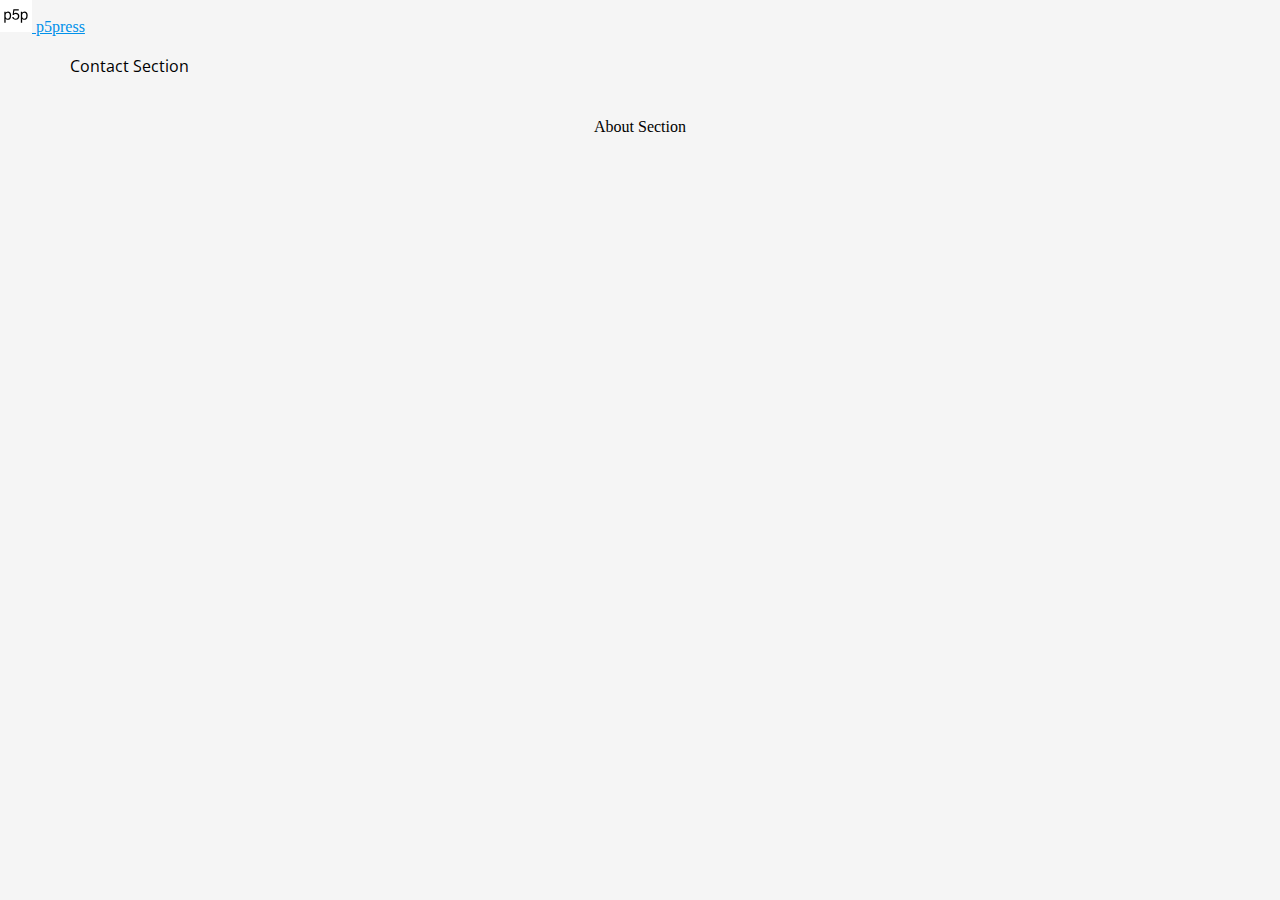
<file: p5press_v_1_0/about/index.html>
<!DOCTYPE html>
<html>

<head>

  <meta charset="UTF-8">
  <meta http-equiv="X-UA-Compatible" content="IE=edge"/>
  <meta name="description" content="About nexusbug">
  <meta name="author" content="nexusbug">
  <meta name="viewport" content="width=device-width, initial-scale=1">

  <!-- Bootstrap Resource -->
  <link rel="stylesheet" href="https://maxcdn.bootstrapcdn.com/bootstrap/4.0.0-beta.2/css/bootstrap.min.css" integrity="sha384-PsH8R72JQ3SOdhVi3uxftmaW6Vc51MKb0q5P2rRUpPvrszuE4W1povHYgTpBfshb" crossorigin="anonymous">
  <script src="https://ajax.googleapis.com/ajax/libs/jquery/3.2.1/jquery.min.js"></script>
  <script src="https://cdnjs.cloudflare.com/ajax/libs/popper.js/1.12.6/umd/popper.min.js"></script>
  <script src="https://maxcdn.bootstrapcdn.com/bootstrap/4.0.0-beta.2/js/bootstrap.min.js"></script>

  <!-- Font Awesome -->
  <link href="https://maxcdn.bootstrapcdn.com/font-awesome/4.7.0/css/font-awesome.min.css" rel="stylesheet">

  <!-- Fonts -->
  <link href="https://fonts.googleapis.com/css?family=Metamorphous|Open+Sans" rel="stylesheet">

  <!-- CSS -->
  <link rel="stylesheet" type="text/css" href="../style.css">

</head>

<body>
  <!-- Navigation Bar and Language Selector -->
  <nav class="navbar navbar-expand-md navbar-light justify-content-between">
    <div class="container">
      <a class="navbar-brand nexusbug-hover" href="http://cloudinthejar.com/"><img src="../images/default.svg" width="32" height="32" class="d-inline-block align-top"> p5press</a>
    </div>
  </nav>

  <!-- Main Screen -->
  <div class="container-fluid">


  <!-- Sketch and Story -->
    <div class="row" style="margin: 15px;">
      <div id="story-box" class="col-md-4 order-md-12 pad" style="padding-left: 55px;">
        <div class="row text-center">
          <div id="story-holder" class="col text-left">
          <p class="story">

          Contact Section

          </p>
        </div>
        </div>
      </div>

      <div id="gap2" class="col-md-1 pad"></div>
      <div id="canvas-holder" class="col-md-7 order-md-1 text-center pad">
        <p>

        About Section

        </p>
      </div>
    </div>

  <!-- Horizontal Breathing Space -->
    <div class="row" style="margin: 15px;">
    </div>


    <!-- Footer
    -->


  </div>
</body>

<!-- Used Frameworks :
  p5.js : for Sketches and DOM manipulation  // https://p5js.org/
  Bootstrap v4.0 - beta 2 : for html  // https://getbootstrap.com/
-->

<!--
  Copyright 2017 cloudinthejar.com - Attribution 4.0 International (CC BY 4.0)
  No permission necessary to use the material
  You must give appropriate credit, provide a link to the license
-->

<!--
Coded and maintained by nexusbug
-->

</html>
</file>
<file: p5press_v_1_0/style.css>
html {
  min-height: 100%;
}

body {
  padding: 0px;
  margin: 0px;
  background-color: #f5f5f5;    /* Easy (color) on the eyes */
}

p {
  line-height: 1.8;
}

.navbar-brand:hover {
  color: #0091ea !important;
}

.navbar-nav > li > a:hover  {
  color: #0091ea !important;
}

.pagination {
  justify-content: center;
}

/* Default state */
.pagination li a {
  background-color: #f5f5f5;
  color: #90a4ae;
}

/* Return to default state after click */
.pagination li a:focus {
  background-color: #f5f5f5;
  color: #90a4ae;
}

/* Mouseover state */
.pagination li:hover:not(.active) a {
  background-color: #64b5f6;
  color: white;
}

.form-control {
  background-color: #f5f5f5;
  color: purple;
  font-size: 14px;
  margin-top: 2px;
}

/* Episode title */
.title {
  font-family: "Metamorphous";
  padding: 5px;
  margin: 5px;
}

/* Episode story */
.story {
  font-family: "Open Sans";
}

/* Sketch and Content part */
.pad {
  margin-top: 5px;
  padding-right: 5px;
  margin-bottom: 5px;
  padding-left: 5px;
}

#canvas-holder {
  margin: 0px;
  display: flex;
  justify-content: center;
}

.whatsapp-send {
  text-decoration: none !important;
  font-size: 12px;
  color: #FFF !important;
  display: inline-block;
  background-color: #128c7e !important;
  font-weight: bold !important;
  padding: 6px;
  border-radius: 4px;
  width: 76px;
  height: 28px;
  text-align: center;
  white-space: nowrap;
  vertical-align: top;
}

.whatsapp-send:hover {
  background-color: #075e54 !important;
}

.whatsapp-send:focus {
  background-color: #075e54 !important;
}

.fa-whatsapp {
  font-size: 1.5em;
  vertical-align: top;
}

.footer-holder {
  position: relative;
  right: 0;
  bottom: 0;
  left: 0;
  text-align: center;
}

/* Links idle color in the footer area */
.footer a {
  color: #90a4ae;
}

/* Github Link Hover*/
.github-link a:hover {
  color: #000000;
  text-decoration: none;
}

/* Episode Code Link Hover*/
.code-link a:hover {
  color: #aa00ff;
  text-decoration: none;
}

/* Twitter Link Hover*/
.twitter-link a:hover {
  color: #55acee;
  text-decoration: none;
}

/* Instagram Link Hover*/
.instagram-link a:hover {
  color: #fb3958;
  text-decoration: none;
}

/* nexusbug Copyright Link Hover*/
.copyright-link a:hover {
  color: #000000;
  text-decoration: none;
}
</file>
